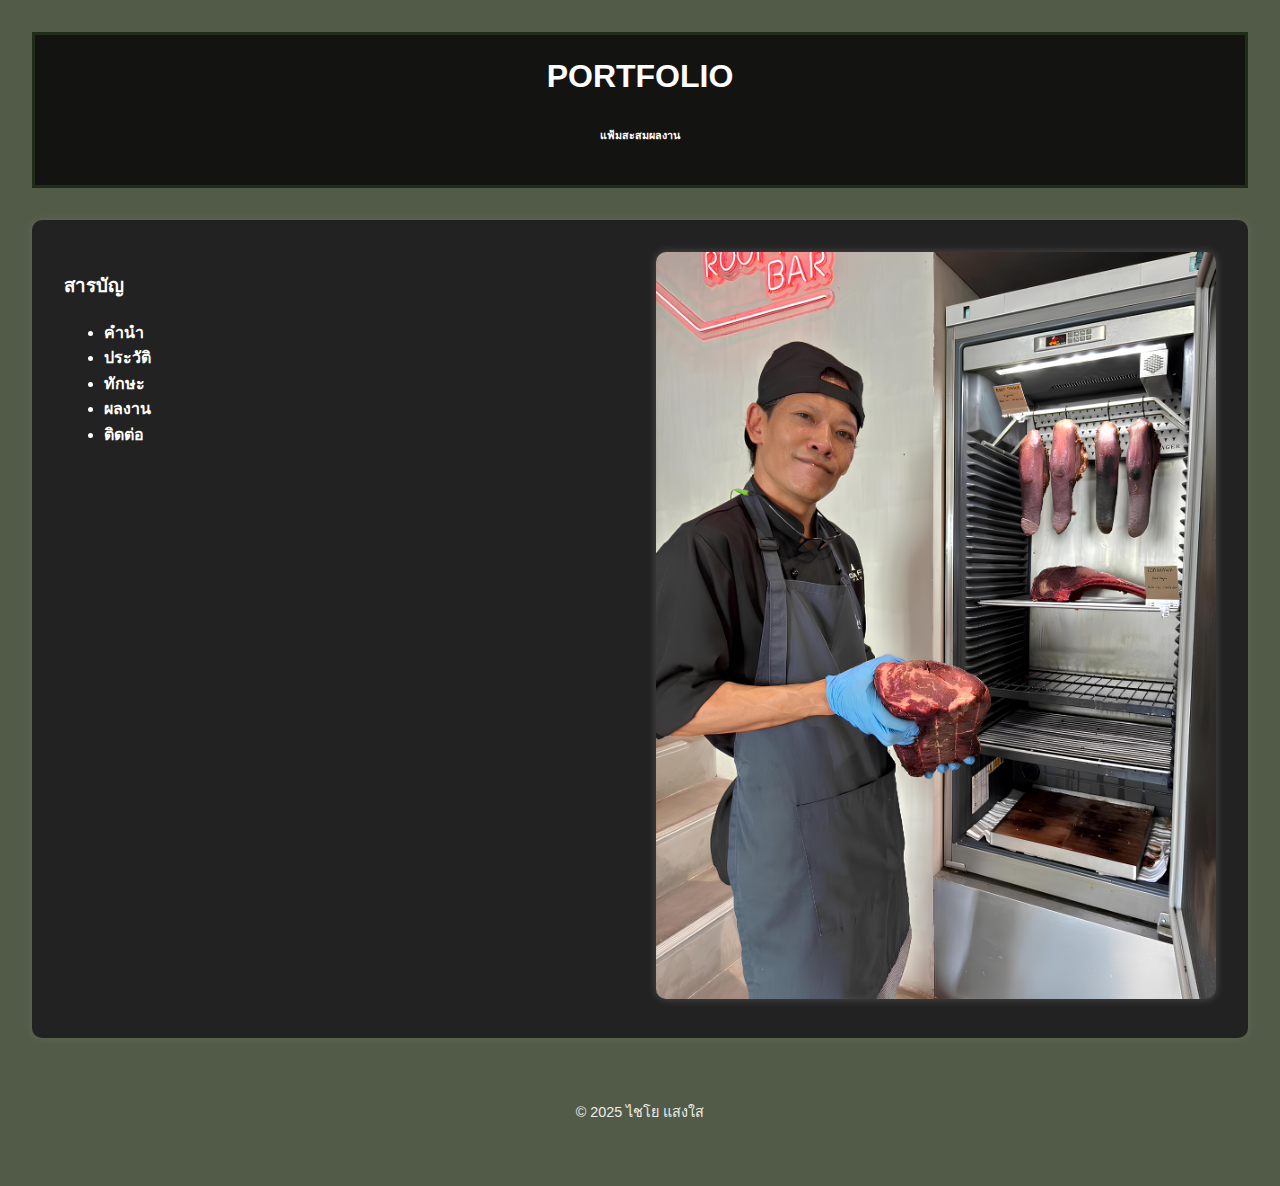
<file: index.html>
<!DOCTYPE html>
<html lang="th">
<head>
  <meta charset="UTF-8" />
  <meta name="viewport" content="width=device-width, initial-scale=1.0" />
  <title>หน้าสารบัญ - ไชโย แสงใส</title>
  <link rel="stylesheet" href="style.css" />
</head>
<body>
  <header>
    <h1>PORTFOLIO</h1>
    <h6>แฟ้มสะสมผลงาน</h6>
    
  </header>

  <section class="content-split">
    <div class="toc">
      <h3>สารบัญ</h3>
      <ul>
        <li><a href="intro.html">คำนำ</a></li>
        <li><a href="about.html">ประวัติ</a></li>
        <li><a href="skills.html">ทักษะ</a></li>
        <li><a href="gallery.html">ผลงาน</a></li>
        <li><a href="contact.html">ติดต่อ</a></li>
      </ul>
    </div>
    
    <div class="photo">
      <img src="images/Preface.jpg" alt="ภาพโปรไฟล์" />
    </div>
  </section>

  <footer>
    <p>&copy; 2025 ไชโย แสงใส</p>
  </footer>
</body>
</html>
</file>
<file: style.css>
body {
  font-family: 'Sarabun', sans-serif;
  margin: 0;
  padding: 2rem;
  background-color: #525a48; /* ดำ */
  color: #fff; /* ข้อความขาว */
  line-height: 1.6;
}

header {
  background-color: #131311;
  padding: 1rem;
  text-align: center;
  border: 3px solid #1f2c17;
}

header h1 {
  color: #fff;
  margin: 0;
}

nav ul {
  list-style: none;
  padding: 0;
  display: flex;
  justify-content: center;
  flex-wrap: wrap;
  gap: 1rem;
}

header nav ul {
  list-style: none;
  padding: 0;
  display: flex;
  justify-content: center;
  gap: 1rem;
  margin: 0;
}

header nav ul li a {
  color: white;
  text-decoration: none;
}

nav a {
  color: #00ff99;
  text-decoration: none;
  font-weight: bold;
}

nav a:hover {
  color: #777465;
}

.hero {
  background: #444;
  color: white;
  padding: 3rem;
  text-align: center;
}

section {
  background-color: #222;
  padding: 2rem;
  border-radius: 10px;
  margin-top: 2rem;
  box-shadow: 0 0 10px rgba(255, 255, 255, 0.1);
}

section ul li a {
  color: #fff;              /* สีเหลือง */
  text-decoration: none;       /* ไม่มีขีดเส้นใต้ */
  font-weight: bold;
}

section ul li a:hover {
  
  color: #ffcc00;                 /* หรือเปลี่ยนเป็นขาวตอน hover */
}


.gallery {
  display: grid;
  grid-template-columns: repeat(6, 1fr);
  gap: 1rem;
}

.gallery img {
  width: 100%;
  aspect-ratio: 1 / 0.7;
  object-fit: cover;
  border-radius: 8px;
  box-shadow: 0 2px 8px rgba(0,0,0,0.2);
  cursor: pointer;
  transition: transform 0.3s ease;
}

.gallery img:hover {
  transform: scale(1.05);
}

footer {
  text-align: center;
  padding: 1rem;
  color: #edede7;
  margin-top: 2rem;
  font-size: 0.9rem;
}

#lightbox {
  position: fixed;
  top: 0;
  left: 0;
  width: 100%;
  height: 100%;
  background: rgba(0,0,0,0.8);
  display: none;
  justify-content: center;
  align-items: center;
  z-index: 999;
}

#lightbox img {
  max-width: 90%;
  max-height: 80%;
  border-radius: 10px;
  box-shadow: 0 0 20px #fff;
}

#lightbox .close {
  position: absolute;
  top: 30px;
  right: 50px;
  font-size: 3rem;
  color: white;
  cursor: pointer;
}





.content-split {
  display: flex;
  justify-content: space-between;
  gap: 2rem;
  align-items: flex-start; /* ขยับสารบัญไปชิดด้านบน */
  flex-wrap: wrap;
}

.content-split .toc {
  flex: 1;
  min-width: 250px;
}

.content-split .photo {
  flex: 1;
  min-width: 250px;
  text-align: center;
}

.content-split .photo img {
  max-width: 100%;
  height: auto;
  border-radius: 10px;
  box-shadow: 0 0 10px rgba(255, 255, 255, 0.2);
}
</file>
